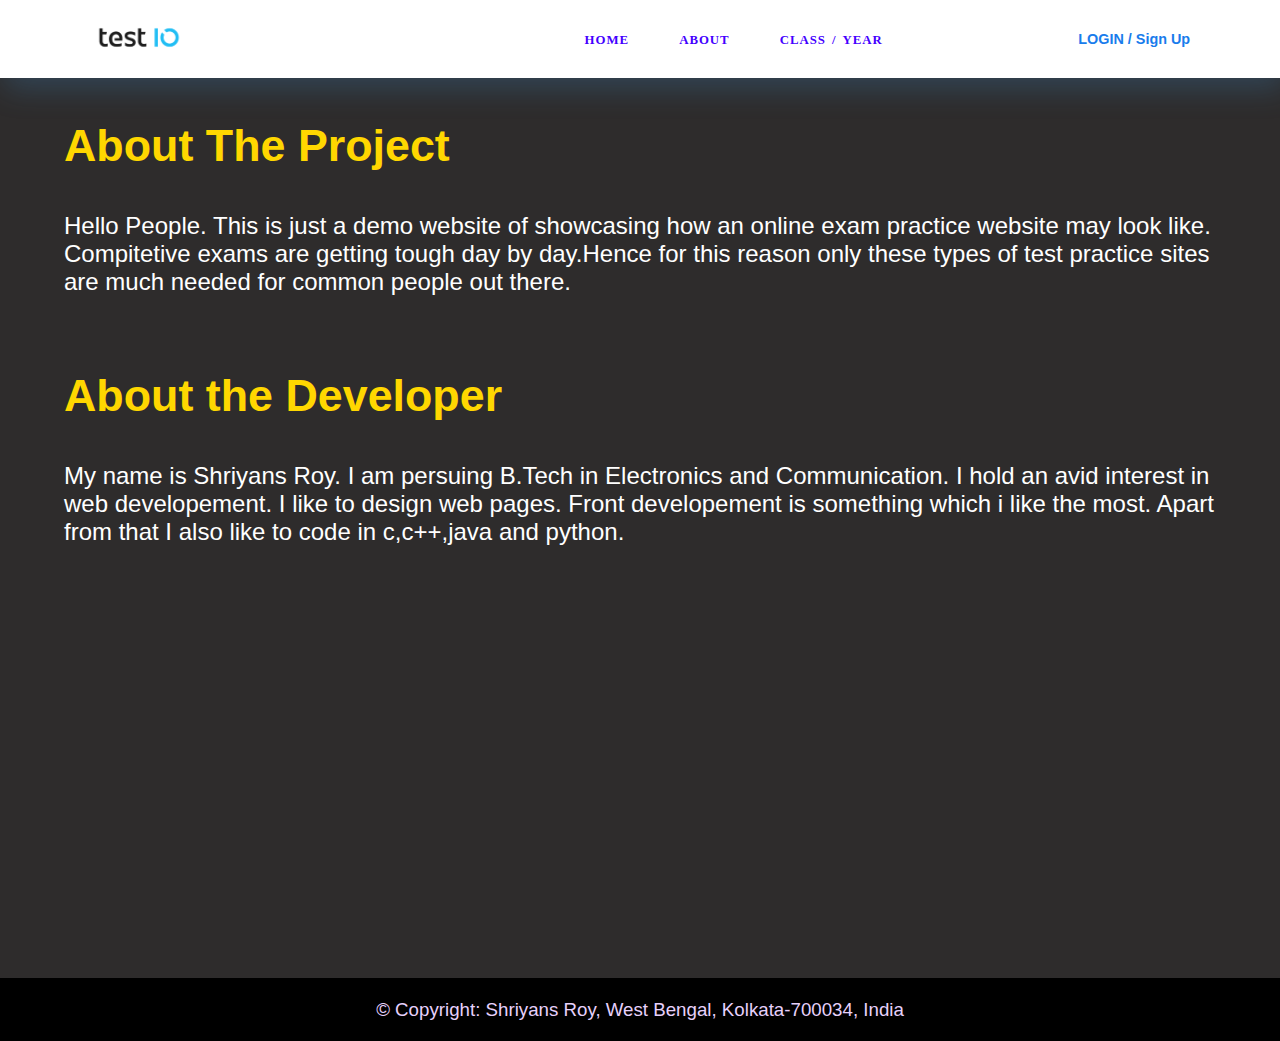
<file: index1.html>
<!DOCTYPE html>
<html>
<head>
	<meta charset="utf-8">
	<title>TEST IQ</title>
	<link href="style1.css" rel="stylesheet" type="text/css" />
  <link rel="icon" href="Header Logo.png" type="image/x-icon"/>
</head>

<body>
    <section id="main">
        <nav>
            <a href="index.html" class="logo">
                 <img src="The Logo.png" alt="The logo">
            </a>
    
          <span class="menu-space"></span>
    
          <ul class="menu">
            <li><a href="index.html"><strong>Home</strong></a></li>
            <li><a href="index1.html"><strong>About</strong></a></li>
            <li><a href="#"><strong>Class / Year</strong></a></li>
          </ul>
          <a href="login.html" class="hey"><strong> LOGIN / Sign Up</strong></a>
        </nav>
    </section>

  <section class="info" id="info">
    <div class="container">
      <h3 class="title">
        About The Project
      </h3>
      <h5 class="text">
        Hello People. This is just a demo website of showcasing how an online exam practice website may look like.
        Compitetive exams are getting tough day by day.Hence for this reason only these types of test practice sites
        are much needed for common people out there. 
      </h5>
    </div>
  </section>

  <section class="details" id="details">
    <div class="cont">
      <h3 class="name">
        About the Developer
      </h3>
      <h5 class="para">My name is Shriyans Roy. I am persuing B.Tech in Electronics and Communication. I hold an avid interest
        in web developement. I like to design web pages. Front developement is something which i like the most.
        Apart from that I also like to code in c,c++,java and python.
      </h5>
    </div>
  </section>
  
  <footer>
    <h3>© Copyright: Shriyans Roy, West Bengal, Kolkata-700034, India</h3>
  </footer>

</body>
</html>
</file>
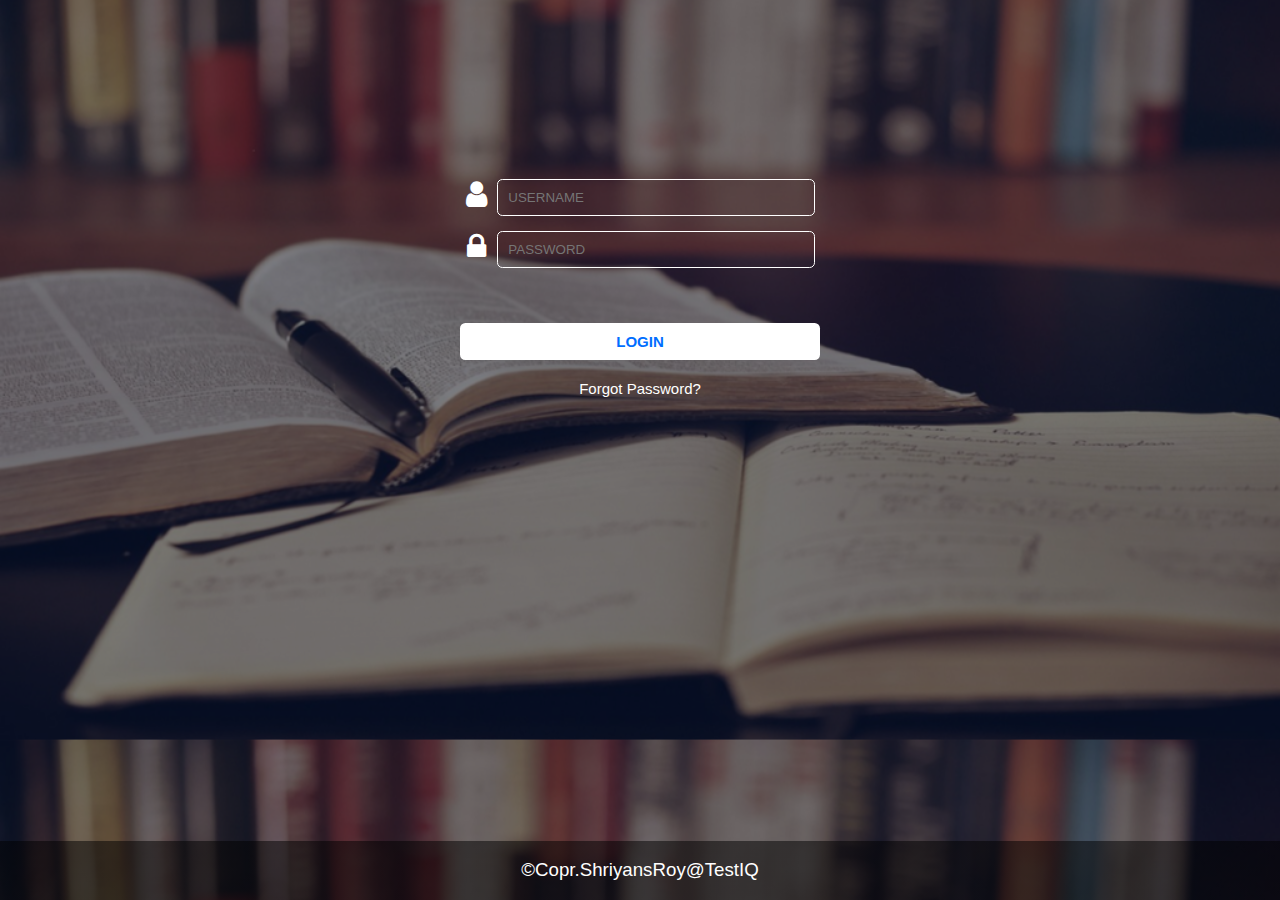
<file: login.html>
<!DOCTYPE html>
<html>
<head>
	<meta charset="utf-8">
	<title>Login</title>
	<link href="login.css" rel="stylesheet" type="text/css" />
    <link rel="icon" href="Header Logo.png" type="image/x-icon"/>
    <link rel="stylesheet" href="https://cdnjs.cloudflare.com/ajax/libs/font-awesome/4.7.0/css/font-awesome.min.css">
</head>

<body>
    <div class="loginpage">
        <div class="box">
            <div class="textbox">
                <i class="fa fa-user fa-2x" aria-hidden="true"></i>
                <input type="text" placeholder="USERNAME"/>
            </div>
            <div class="textbox">
                <i class="fa fa-lock fa-2x" aria-hidden="true"></i>
                <input type="text" placeholder="PASSWORD"/>
            </div>
            <button>LOGIN</button>
            <a href="#"><strong>Forgot Password?</strong></a>
        </div>
    </div>

    <footer>
        <h3>©Copr.ShriyansRoy@TestIQ</h3>
    </footer>

</body>
</file>
<file: style1.css>
*{
  box-sizing: border box;
}
  
div {
  display: block;
  align-items: center;
}
  
body{
  margin: auto;
  font-family:'Segoe UI', Tahoma, Geneva, Verdana, sans-serif;
  background-color: rgb(46, 44, 44);

}
  
nav {
  display: flex;
  justify-content: space-around;
  align-items: center;
  position: relative;
  top: 0;
  left: 0;
  width:100%;
  background-color: white;
  box-shadow: 5px 10px 30px rgba(63, 147, 216, 0.25);
  z-index: 1;
}
  
.logo img{
  height:55px
}
  
.menu{
  list-style: none;
  display:flex;
}
  
.menu li a{
  height: 40px;
  line-height: 43px;
  margin: 3px;
  padding: 0px 22px;
  display: flex;
  font-size: 0.8em;
  text-transform: uppercase;
  font-weight: bolder;
  letter-spacing: 1px;
  word-spacing: 2px;
  color: rgb(68, 0, 255);
  font-family:Cambria, Cochin, Georgia, Times, 'Times New Roman', serif
}
  
.hey {
  color: #197cec;
  font-weight: 500;
  font-size: 0.9em;
  width: 130px;
  height: 40px;
  align-items: center;
  justify-content: center;
  display: flex;
} 
  
a{
  text-decoration: none;
}
   
.container{
  position: relative;
  z-index: 5;
  max-width: 92rem;
  padding: 0 4rem;
  margin: 0 auto;
}
  
.info{
  padding: 0px;
  display: block;
  position: absolute;
}
  
.info .title{
  margin-bottom: 1em;
}
  
.title{
  display: block;
  line-height: 1;
  font-size: 2.8rem;
}
  
.info h3 {
  font-weight: bold;
  color: gold;
}

.info h5 {
  color: white;
  font-size: 1.5em;
  font-weight: 250;
}

.cont{
  position: relative;
  z-index: 5;
  max-width: 92rem;
  padding: 0 4rem;
  margin: 0 auto;
}

.details{
  position: absolute;
  padding-top: 250px
}

.details .name{
  margin-bottom: 1em;
}

.name{
  display: block;
  line-height: 1;
  font-size: 2.8rem;
}

.details h3 {
  font-weight: bold;
  color: gold;
}

.details h5 {
  color:white;
  font-size: 1.5em;
  font-weight: 250;
}
  
.menu li a:hover{
    background-color: #cf55ff;
    color: white;
    box-shadow: 5px 10px 30px rgba(24,139,119,0.2);
    border-radius: 10%;  
}

.back img{
  position: relative;
  background-position: center;
}

footer{
  background-color: rgb(0, 0, 0);
  position: relative;
  padding-bottom: 2px;
  padding-top: 2px;
  min-height: 50px;
  margin-top: 100vh;
}

footer h3{
  font-weight: lighter;
  text-align: center;
  color: rgb(231, 209, 252);
}

footer h5{
  font-weight: bold;
  text-align: center;
  color: rgb(223, 204, 241);
}
</file>
<file: login.css>
body{
    background-image: linear-gradient(rgba(0,0,0,0.5),rgba(0,0,0,0.5)),url(Login\ page\ wall.png);
    height: auto;
    background-position: center;
    background-size: cover;
}

.loginpage{
    width: 500px;
    margin: auto;
    padding: 6%;
}

.box{
    position: relative;
    background: transparent;
    max-width: 400px;
    margin: 0 auto 100px;
    padding: 45px;
    text-align: center;
    margin-top: 10%;
    
}

.textbox{
    font-family:-apple-system, BlinkMacSystemFont, 'Segoe UI', Roboto, Oxygen, Ubuntu, Cantarell, 'Open Sans', 'Helvetica Neue', sans-serif;
    text-transform: uppercase;
    width: 90%;
    color: white;
    font-size: 15px;
    font-weight: light;
    border-color: white;
    display: flex;
    padding-left: 15px;
}

.box input{
    font-family:'Segoe UI', Tahoma, Geneva, Verdana, sans-serif;
    border-color: white;
    overflow: hidden;
    background: none;
    margin: 0 0 15px;
    width: 200%;
    box-sizing: border-box;
    border: 1px solid white;
    padding: 10px;
    color: white;
    border-radius: 4pt;
}

.textbox i{
    width: 100px;
}

.box button{
    font-family:-apple-system, BlinkMacSystemFont, 'Segoe UI', Roboto, Oxygen, Ubuntu, Cantarell, 'Open Sans', 'Helvetica Neue', sans-serif;
    text-transform: uppercase;
    background-color: white;
    width: 90%;
    position: center;
    padding: 10px;
    color: rgb(0, 110, 255);
    font-size: 15px;
    font-weight: bolder;
    border-radius: 4pt;
    border: none;
    margin-top: 10%;
    margin-bottom: 5%;
}

.box a{
    color: White;
    font-family:-apple-system, BlinkMacSystemFont, 'Segoe UI', Roboto, Oxygen, Ubuntu, Cantarell, 'Open Sans', 'Helvetica Neue', sans-serif;
    font-size: 15px;
    font-weight:lighter;
    text-decoration: none;
}

footer{
    margin: auto;
    position: absolute;
    bottom: 0;
    left: 0;
    right: 0;
    background: linear-gradient(rgba(0,0,0,0.5),rgba(0,0,0,0.5));
}
  
footer h3{
    font-weight: lighter;
    text-align: center;
    font-family: 'Segoe UI', Tahoma, Geneva, Verdana, sans-serif;
    color: white;
}
</file>
